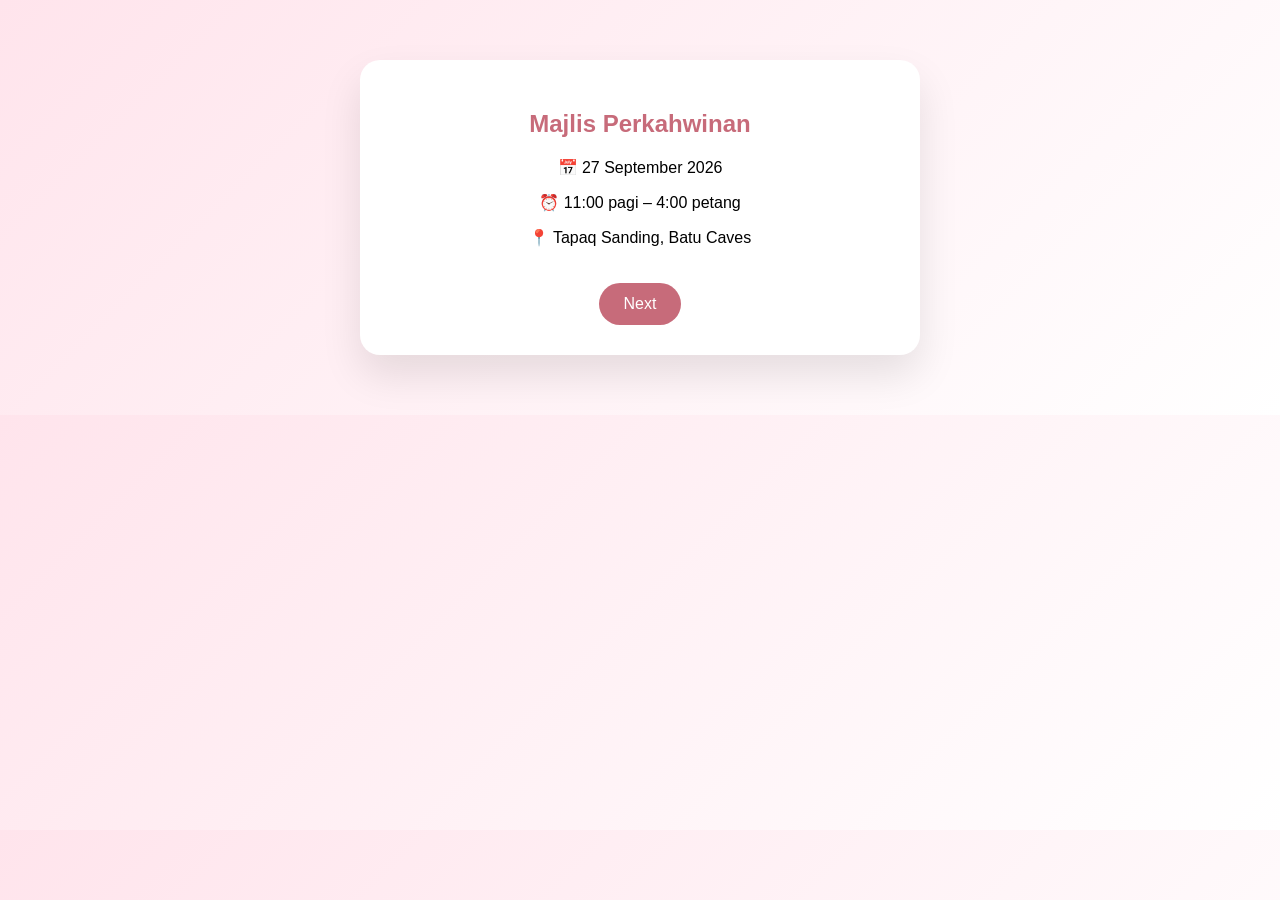
<file: details.html>
<!DOCTYPE html>
<html>
<head>
<title>Details</title>
<link rel="stylesheet" href="style.css">
</head>

<body>

<div class="card fade">
    <h2>Majlis Perkahwinan</h2>

    <p>📅 27 September 2026</p>
    <p>⏰ 11:00 pagi – 4:00 petang</p>
    <p>📍 Tapaq Sanding, Batu Caves</p>

    <a href="timeline.html" class="btn">Next</a>
</div>

</body>
</html>
</file>
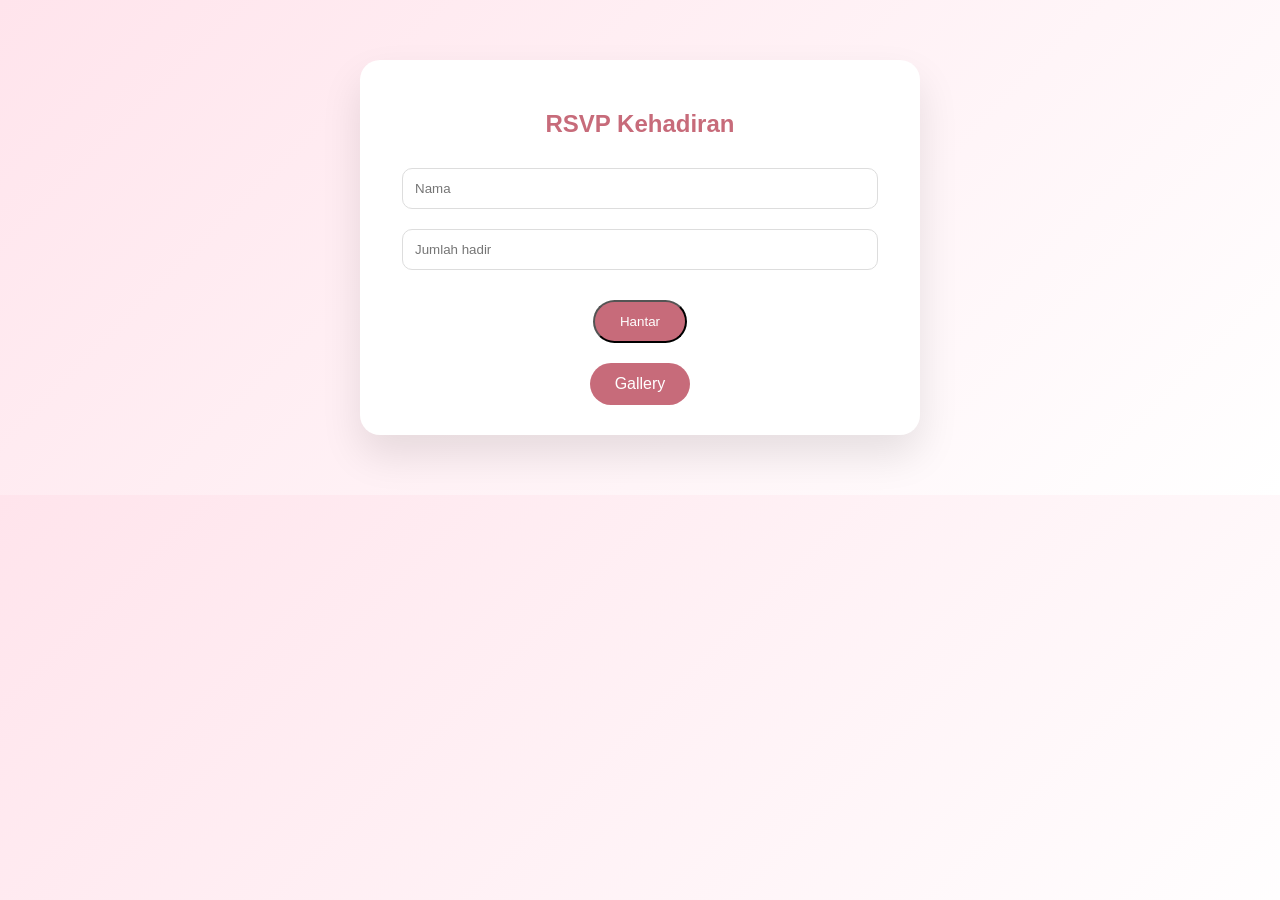
<file: rsvp.html>
<!DOCTYPE html>
<html>
<head>
<title>RSVP</title>
<link rel="stylesheet" href="style.css">
</head>

<body>

<div class="card fade">
    <h2>RSVP Kehadiran</h2>

    <form action="https://formspree.io/f/your-id" method="POST">
        <input type="text" name="name" placeholder="Nama" required>
        <input type="number" name="guests" placeholder="Jumlah hadir" required>

        <button class="btn">Hantar</button>
    </form>

    <a href="gallery.html" class="btn">Gallery</a>
</div>

</body>
</html>
</file>
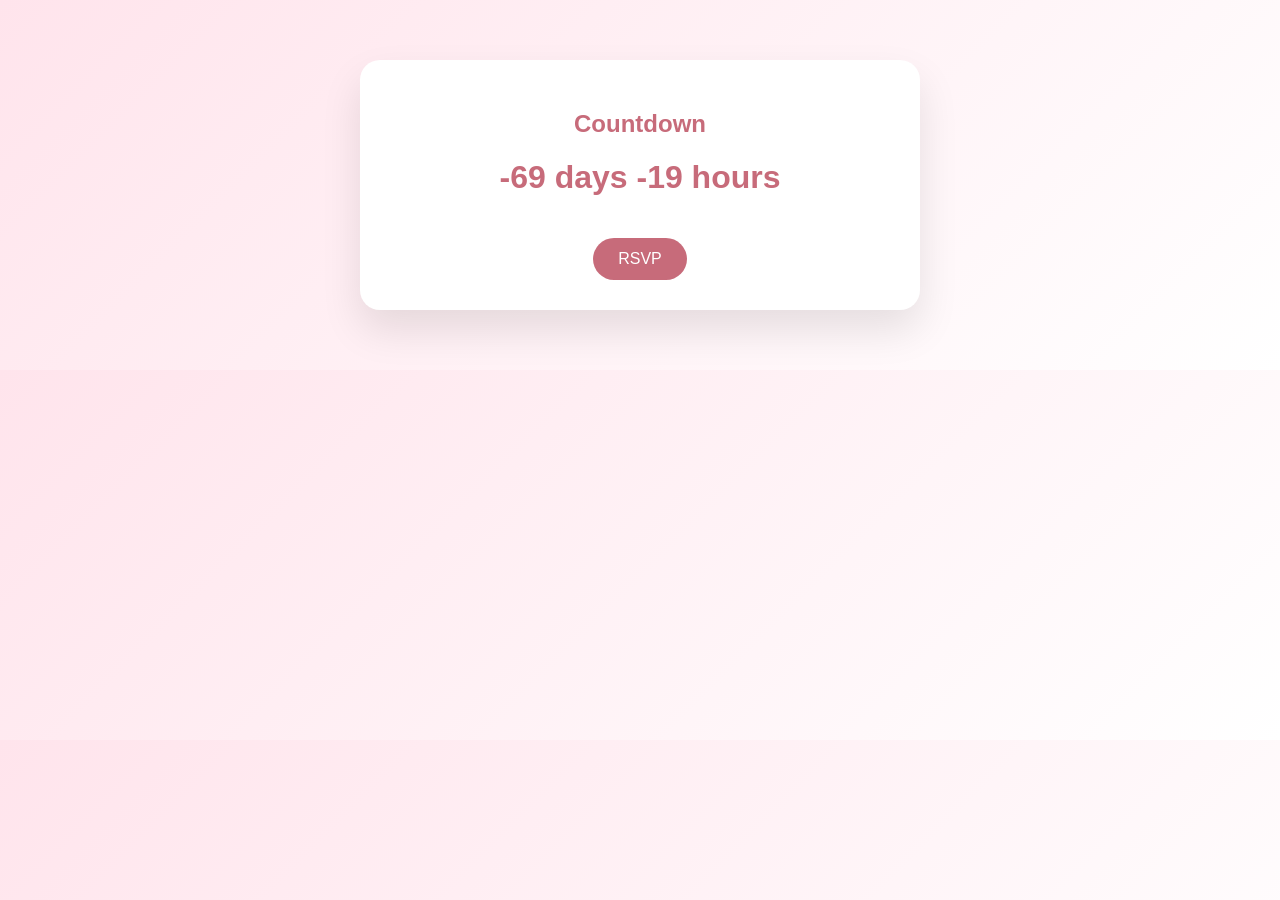
<file: timeline.html>
<!DOCTYPE html>
<html>
<head>
<title>Countdown</title>
<link rel="stylesheet" href="style.css">
</head>

<body>

<div class="card fade">
    <h2>Countdown</h2>

    <h1 id="count"></h1>

    <a href="rsvp.html" class="btn">RSVP</a>
</div>

<script>
let target = new Date("Sep 27, 2026 11:00:00").getTime();

setInterval(() => {
    let now = new Date().getTime();
    let diff = target - now;

    let days = Math.floor(diff / (1000*60*60*24));
    let hours = Math.floor((diff%(1000*60*60*24))/(1000*60*60));

    document.getElementById("count").innerHTML =
    days + " days " + hours + " hours";
}, 1000);
</script>

</body>
</html>
</file>
<file: style.css>
body {
    margin: 0;
    font-family: 'Arial';
    background: linear-gradient(135deg,#ffe4ec,#fff);
    text-align: center;
}

.hero {
    height: 100vh;
    background: url('assets/images/1.jpg') center/cover;
    display: flex;
    justify-content: center;
    align-items: center;
}

.glass {
    background: rgba(255,255,255,0.15);
    backdrop-filter: blur(10px);
    padding: 40px;
    border-radius: 20px;
    color: white;
}

.card {
    max-width: 500px;
    margin: 60px auto;
    background: white;
    padding: 30px;
    border-radius: 20px;
    box-shadow: 0 20px 40px rgba(0,0,0,0.1);
}

h1,h2 {
    color: #c76b7a;
}

.date {
    font-size: 18px;
    margin-top: 10px;
}

.btn {
    display: inline-block;
    margin-top: 20px;
    padding: 12px 25px;
    background: #c76b7a;
    color: white;
    border-radius: 30px;
    text-decoration: none;
}

input {
    width: 90%;
    padding: 12px;
    margin: 10px 0;
    border-radius: 10px;
    border: 1px solid #ddd;
}

.grid {
    display: grid;
    grid-template-columns: repeat(2,1fr);
    gap: 10px;
}

.grid img {
    width: 100%;
    border-radius: 12px;
    transition: 0.3s;
}

.grid img:hover {
    transform: scale(1.05);
}

.fade {
    animation: fadeIn 1s ease-in;
}

@keyframes fadeIn {
    from {opacity:0; transform:translateY(20px);}
    to {opacity:1; transform:translateY(0);}
}
</file>
